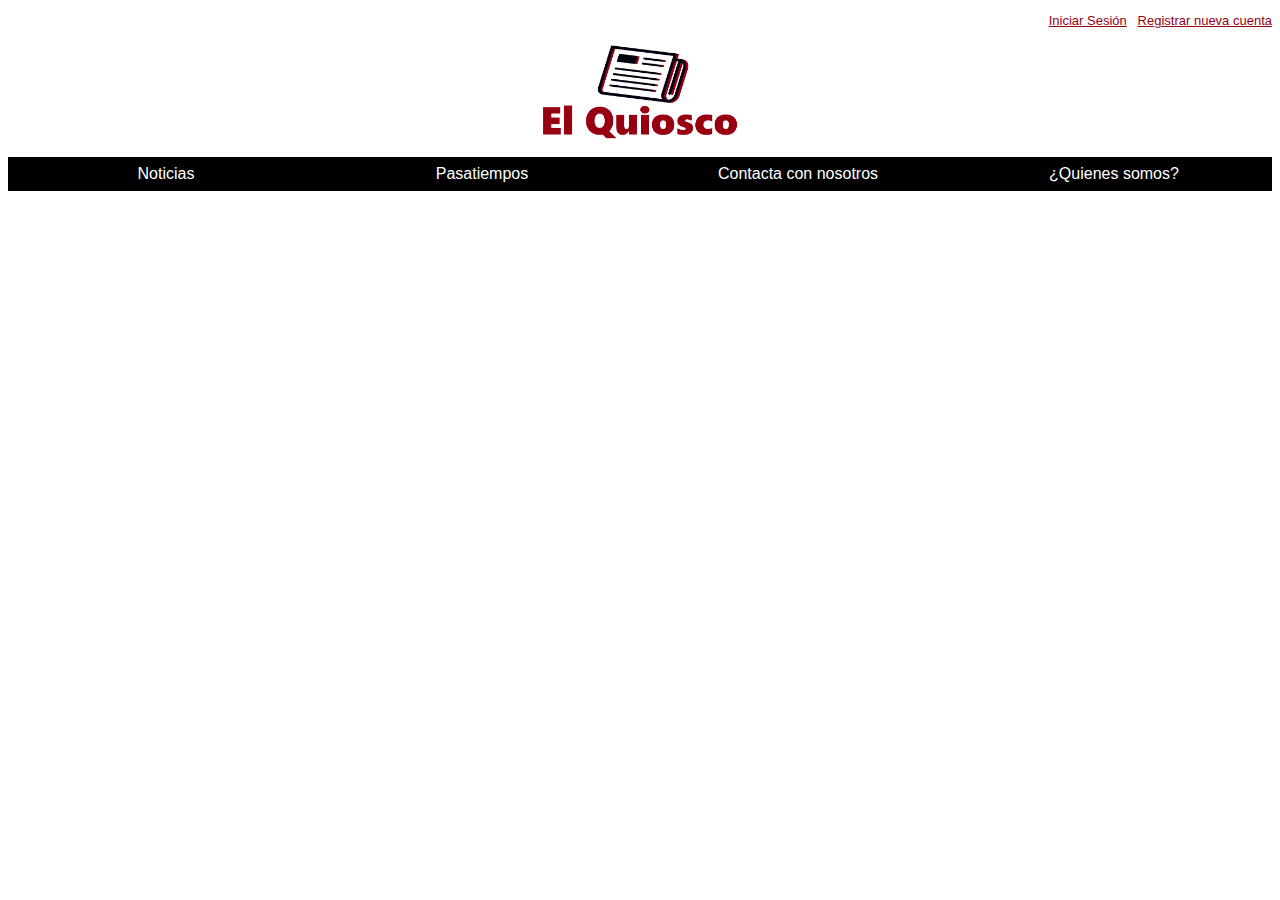
<file: src/index.html>
<!DOCTYPE html>
<html>
    <head>
        <meta name="viewport" content="width=device-width, initial-scale=1">
        <title>
            El Quiosco
        </title>
        <link rel="stylesheet" href="ficheros/estilos.css">
    </head>
    <body>

        <header>
            <ul>
                <li> <a href="iniciar_sesion.html" class="opciones_usuario"> Iniciar Sesión</a> &nbsp;&nbsp; </li>
                <li> <a href="registrar_cuenta.html" class="opciones_usuario"> Registrar nueva cuenta</a> </li>
            </ul>
            <a href="#home">
            <figure>   
                <img id ="logo_completo" src = "images/el_quiosco_logo.png" alt = "El Quiosco">
            </figure>
            </a>

        </header>
        
        <nav>

        <ul id = "barra_general" class="barra_navegacion">
            <li>
                <a id = "link_noticias" href ="#noticias">Noticias</a>
                <ul class="submenu">
                    
                    <li><a id = "link_economia" href="#economia">Economía</a></li>
                    <li><a id = "link_entretenimiento" href="#entretenimiento">Entretenimiento</a></li>
                    <li><a id = "link_salud" href="#salud">Salud</a></li>
                    <li><a id = "link_ciencia" href="#ciencia">Ciencia</a></li>
                    <li><a id = "link_deporte" href="#deporte">Deporte</a></li>
                    <li><a id = "link_tecnologia" href="#tecnologia">Tecnología</a></li>
                  </ul>
            </li>

            <li><a href="#pasatiempos">Pasatiempos</a></li>
            <li><a href="#contacto_empresa">Contacta con nosotros</a></li>
            <li><a href="#informacion_empresa">¿Quienes somos?</a></li>
        
        </ul>
        </nav>
        
        <article class = "contenido">
            <section class="display" id = "home">
                <figure id = "foto_inicio" >
                    <img src="images/kiosko.webp" alt = "Periodicos">
                </figure>
                
                    <fieldset class = "cuadro_texto" id ="cuadro_texto_bienvenida">
                    <p>
                        Bienvenido a El Quiosco, tu destino digital para explorar una amplia gama de temas y opiniones 
                        provenientes de diversos periódicos. <br> <br>En un mundo saturado de información, nuestra plataforma 
                        se destaca por reunir artículos de diferentes fuentes, ofreciéndote una experiencia enriquecedora 
                        y diversa. Desde política hasta ciencia, pasando por cultura y deportes, nuestro objetivo es 
                        proporcionarte acceso a una variedad de perspectivas y análisis para que puedas formarte una visión 
                        completa de los acontecimientos actuales. 
                    </p>
                    </fieldset>
                    
                
            </section>
            <section class = "display" id="noticias">
                <h2> Todas las noticias</h2>
                <p> En esta sección puedes acceder a los mejores artículos del último mes.</p>
            </section>

            <!-- Submenús -->
                <section class = "display" id="economia">
                    <h2> Economía</h2>
                    <p> En esta sección puedes acceder a los mejores artículos del último mes relacionados con la economía.</p>
                </section>

                <section class = "display" id="entretenimiento">
                    <h2> Entretenimiento</h2>
                    <p> En esta sección puedes acceder a los mejores artículos del último mes relacionados con entretenimiento.</p>
                </section>

                <section class = "display" id="salud">
                    <h2> Salud</h2>
                    <p> En esta sección puedes acceder a los mejores artículos del último mes relacionados con la salud.</p>
                </section>

                <section class = "display" id="ciencia">
                    <h2> Ciencia</h2>
                    <p> En esta sección puedes acceder a los mejores artículos del último mes relacionados con la ciencia.</p>
                </section>

                <section class = "display" id="deporte">
                    <h2> Deporte</h2>
                    <p> En esta sección puedes acceder a los mejores artículos del último mes relacionados con deportes.</p>
                </section>

                <section class = "display" id="tecnologia">
                    <h2> Tecnología</h2>
                    <p> En esta sección puedes acceder a los mejores artículos del último mes relacionados con la tecnología.</p>
                </section>
            
            <section class = "display" id="pasatiempos" >
                <h2>Trivia</h2>
                <p> ¡Bienvenido al trivia de El Quiosco! <br>
                Selecciona tu configuración favorita y haz click al botón. </p>
                <form method="get" id="seleccionar_preguntas">
                <h3> Número de preguntas</h3>
                <input type="number" id = "numero" name="numero" max="50" min="0" onkeydown="return validarEntrada(event)">
                <h3> Categoría</h3>
                <select id="categoria" name = "categoria">
                    <option value="all"> Todas</option>
                    <option value="9"> Cultura general</option>
                    <option value="10"> Libros</option>
                    <option value="11"> Películas</option>
                    <option value="12"> Música</option>
                    <option value="17"> Ciencia y Naturaleza</option>
                    <option value="30"> Tecnología (gadgets)</option>
                    <option value="18"> Tecnología (ordenadores)</option>
                </select>
                <h3> Dificultad</h3>
                <select id = "dificultad" name = "dificultad">
                    <option value="easy"> Fácil</option>
                    <option value="medium"> Media</option>
                    <option value="hard"> Dificil</option>
                </select>
                <figure><button type="submit" class ="boton_periodico" id="boton_trivia"><img src = images/periodico.png alt="Jugar"> </button> </figure>
                </form>

                <section id="area_juego">
                <form  id="form_preguntas_trivia"> 
                    <figure id="area_preguntas">
                        
                    </figure>
                    <figure class = "button" id = "figure_corregir"> <button  id = "end_trivia_button" class = "boton_corregir" ><img src = images/corregir.png alt="Enviar Trivia" ></button></figure>
                </form>

                </section>

                <section id="area_respuestas">


                </section>

                <p> También puede disfrutar de el siguiente vídeos para
                    mejorar su habilidad con los crucigramas: </p>
                <figure class = "video">
                <iframe src ="https://www.youtube.com/embed/gHKAxi9EIso"></iframe>
                </figure>
            </section>
            <section class = "display" id="contacto_empresa">
                <figure id = "contacta">
                    <h3> ¿Necesitas ayuda o tienes alguna pregunta? ¡No dudes en contactarnos!</h3>
                    <p>
                        En "El Quiosco", nuestro compromiso es ofrecerte la mejor experiencia posible. Si necesitas ayuda para navegar por nuestra plataforma o tienes alguna pregunta sobre nuestros servicios, nuestro equipo está aquí para ayudarte. No dudes en ponerte en contacto con nosotros en cualquier momento. Estamos aquí para brindarte el apoyo y la asistencia que necesites para sacar el máximo provecho de tu experiencia con "El Quiosco". ¡Esperamos poder servirte pronto!</p>
                <form method="get">
                <label>Introduce tu correo electrónico </label> <br>
                <textarea class="form-control" id="correo" name="correo" rows="1" maxlength="200" required></textarea>
                <br> <br> <label for="cuerpo" class="form-label">Pregúntanos algo</label>
            <textarea class="form-control" placeholder="Máximo 220 caracteres" id="cuerpo" name="cuerpo" rows="3" maxlength="220" required></textarea>
            <figure class = "button"> <button id = "envio_pregunta_button" class = "boton_periodico" type="submit"><img src = images/periodico.png alt="Enviar Pregunta"> </button></figure>    
        </form>
        </figure>
            </section>
            <section class = "display" id="informacion_empresa">
                <h2>El Origen de "El Quiosco" </h2>
                <p> 
                "El Quiosco" nació de la visión de un estudiante del Instituto de Ingeniería del Conocimiento y la Academia de Informática (ICAI), decidido a crear una plataforma innovadora para satisfacer las necesidades informativas de la sociedad moderna. Con el espíritu emprendedor y la pasión por la tecnología como impulso, este joven programador se propuso desarrollar un proyecto que transformaría la forma en que las personas acceden a la información.
                <br> <br> El proyecto cobró vida a principios de este año, cuando este estudiante, imbuido de conocimientos técnicos y una profunda comprensión de las necesidades del mercado, se propuso desarrollar una plataforma digital que centralizara y diversificara el acceso a noticias de diversos periódicos. Inspirado por la idea de crear un "quiosco" virtual donde los usuarios pudieran encontrar una amplia gama de artículos y opiniones sobre una variedad de temas, nació la empresa "El Quiosco".</p>
            </section>

        </article>
        <script src ="ficheros/ficheroJavascript.js"> </script>
    </body>
</html>
</file>
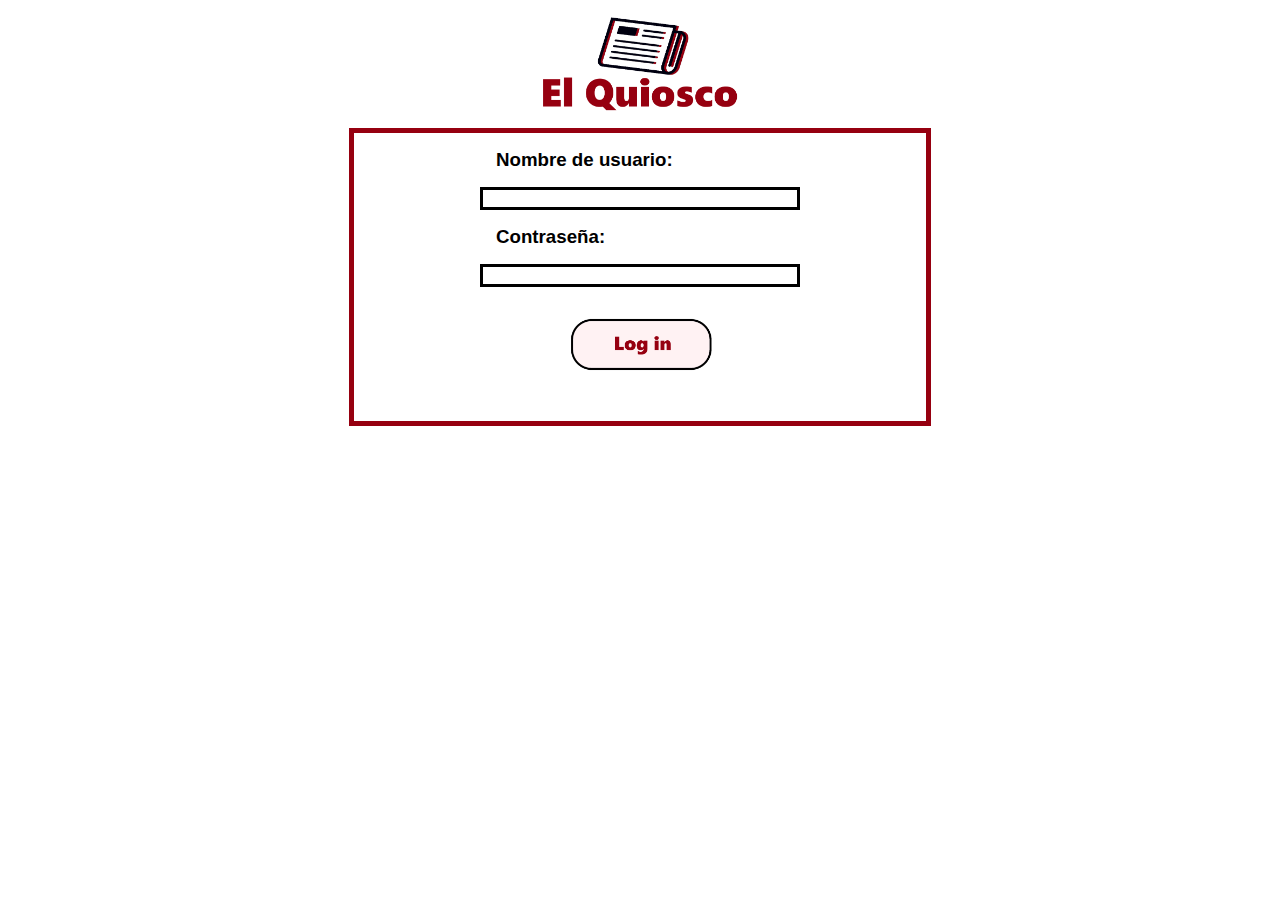
<file: src/iniciar_sesion.html>
<!DOCTYPE html>
<html lang="en">
<head>
    <meta charset="UTF-8">
    <meta name="viewport" content="width=device-width, initial-scale=1.0">
    <title>El Quiosco</title>
    <link rel="stylesheet" href="ficheros/estilos.css">
</head>
<body>
    <header>
        <a href="index.html#home">
            <figure>   
                <img id ="logo_completo" src = "images/el_quiosco_logo.png" alt = "El Quiosco">
            </figure>
            </a>
    </header>
    <article>
        <form action="" method="get">
                <fieldset>
                    <h3>Nombre de usuario: </h3> 
                    <input type="text" id = "username" name = "username">
                    <h3>Contraseña: </h3>
                    <input type="password" id = "password" name = "password">
                        <button type="submit" id = "button"> 
                        <figure><img src="images/log_in_btn.png"> </figure> 
                        </button>
                </fieldset>
        </form>
    </article>


</body>
</html>
</file>
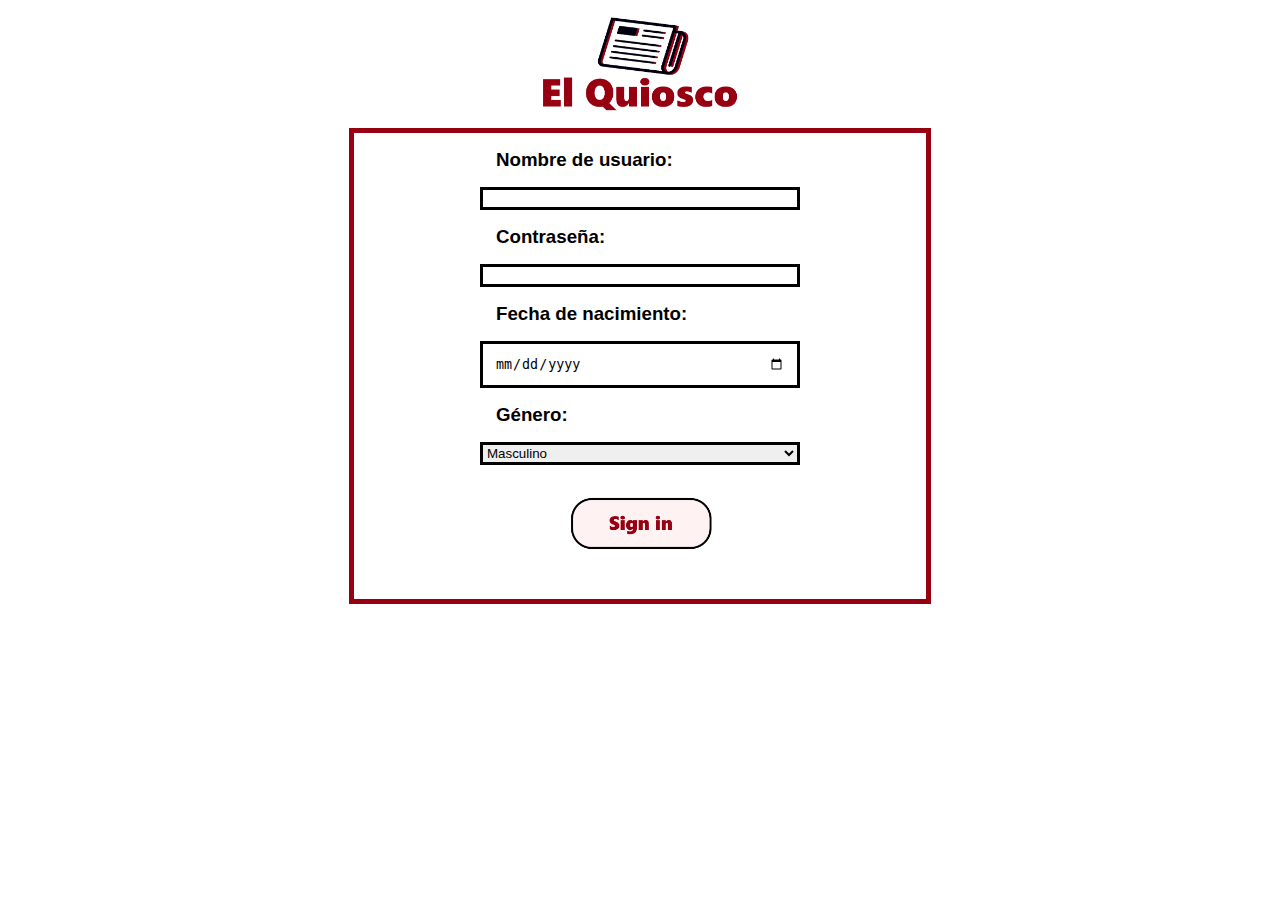
<file: src/registrar_cuenta.html>
<!DOCTYPE html>
<html lang="en">
<head>
    <meta charset="UTF-8">
    <meta name="viewport" content="width=device-width, initial-scale=1.0">
    <title>El Quiosco</title>
    <link rel="stylesheet" href="ficheros/estilos.css">
</head>
<body>
    <header>
        <a href="index.html#home">
            <figure>   
                <img id ="logo_completo" src = "images/el_quiosco_logo.png" alt = "El Quiosco">
            </figure>
            </a>
    </header>
    <article>
        <form action="" method="get">
                <fieldset>
                    <h3>Nombre de usuario: </h3> 
                    <input type="text" id = "username" name = "username">
                    <h3>Contraseña: </h3>
                    <input type="password" id = "password" name = "password">
                    <h3>Fecha de nacimiento: </h3>
                    <input type="date" id = "nacimiento" name = "nacimiento">
                    <h3> Género:</h3>
                    <select name="genero" id="genero">
                        <option value="hombre">Masculino</option>
                        <option value="mujer">Femenino</option>
                        <option value="none">Prefiero no especificar</option>
                    </select>
                        <button type="submit" id = "button"> 
                        <figure><img src="images/sign_in_btn.png"> </figure> 
                        </button>
                </fieldset>
        </form>
    </article>


</body>
</html>
</file>
<file: src/ficheros/estilos.css>
/* ESTILOS GENERALES */

body {
    font-family:'Segoe UI', Tahoma, Geneva, Verdana, sans-serif; 
    background-color: white;
}

h3{  
    color: #000000;
    margin: 1rem;
}
h2{
    color: #960010;
    margin: 1rem;
}

img{
    max-width: 100%;
    display: block;
    object-fit:scale-down; /* Evita la deformación de la imagen */
    

}
figure {
    /*border: 5px solid ; */
    /*width: 250px;*/
    display: flex;
    text-align: center;
    font-family: sans-serif;
}
p {
    /*border: 5px solid #6B8A47;*/
    
    margin: 2rem;
}

caption{
    margin: 0;
    padding: 0;
}

header {
    
    align-items: center;
    justify-content: center;
    max-height: 6rem;
}

.fijo{
    position: absolute;
}

/* ESTILOS INDEX.HTML */
header figure{ 
    min-height: 5rem;
    max-height: 6rem;
}
header img{
    flex: 1 1 0;
}

header ul {
    display: flex;
    font-size: small;
    justify-content: flex-end;
    list-style: none;

}


header li *{
    color: #960010;
}


.barra_navegacion {
    display: flex;
    padding: 0;
    margin-top: 3rem;
}

.barra_navegacion li{
    display : flex;
    flex : 1 0 0;
    background-color: #000000;
}

.submenu {
    display: none;
    list-style: none;
    padding: 0;
    position: absolute;
    margin-top: 2.5rem;
  }

.barra_navegacion > li:hover > .submenu {
    display: block;
  }

.barra_navegacion a{
    display: block;
    user-select: none;
    color: white;
    width: 100%;
    height: 100%;
    text-decoration: none;
    padding: 0.5rem;
    text-align: center;
}


.barra_navegacion li:hover{
    background: #960010;
}


.display:target{
    display: block;
}


.display{
    display: none;
}



#foto_inicio {
    border:5px solid #000000;
    float: left;
    margin-left: 10%;
    max-width: 26rem;
    
    
    
}

#cuadro_texto_bienvenida{
    padding-inline: 1rem;

}

.imagen_texto{
    display: inline;
    vertical-align:text-bottom;
    width: 100%;
    width: 6rem;
}


.cuadro_texto {
    /* border: 5px solid #6B8A47; */
    overflow: hidden; /* Sin esto el cuadro de texto ocupa tambien las fotos*/
}

.article{
    display: block;
    border: solid 0.3rem black;

}

.article figure{
    max-width: 25rem;

    margin: 0 auto;
}
.article p{
    margin-top: 1rem;
    text-align: left;
}


.video{
    display: block;
}

button{
    width: 6rem;
    padding-bottom: 1rem;
    padding-top: 0rem;
    margin: 1rem auto;
}

.boton_periodico img:hover{
    filter: saturate(200%);
}
.boton_corregir img:hover{
    filter: saturate(200%);
}

#seleccionar_preguntas {
    margin: 3rem;
}

#seleccionar_preguntas input, select{
    min-width: 15rem;
}

.pregunta_trivia *{
    display: flex;
}

#end_trivia_button{
    background: none;
    border: none;
    width: 2000rem;
}

#figure_corregir{
    width: 9rem;
    margin: 0 auto;
}

#contacta{
    display:block;
    border: solid 3px #960010 ;
    padding: 1rem;
}

#contacta p{
    text-align: left;
}

.form-control{
    width: 100%;
    max-width: 100%;
}

#cuerpo{
    height: 5rem;
}

.boton_periodico{
    background:none;
    border: none;
}


@media (max-width: 700px){
    h2{

        font-size: 1.1rem;
    }
    .display#home:target{
        display: flex;
        flex-direction: column;
        justify-self: center;
        align-items: center;
    }
    .display#home*{
        display: flex;
        flex: 1 0 0;
        align-self: center;

    }
    .barra_navegacion *{
        font-size: small;
    }
}

#area_preguntas{
    display: block;
}

/*ESTILOS INICIAR_SESION.HTML Y REGISTRO */


fieldset{
    border: 5px solid #960010;
    display: flex;
    flex-direction: column;
    padding: 10%;
    align-self: center;
    max-width: 20rem;
    padding-top: 0;
    padding-bottom: 0;
    margin: 0 auto; /* centra el fieldset */
}

input{
    flex: 1 0 0;
    border: 3px solid#000000;
}

select{
    flex: 1 0 0;
    border: 3px solid#000000
}

fieldset button{
    width: 15rem;
    align-self: center;
    background: none;
    border: none;
}

fieldset button:hover{
    filter: saturate(130%);
}

#nacimiento{
    padding: 0.75rem;
}

#end_trivia_button{
    display: none;
}
</file>
